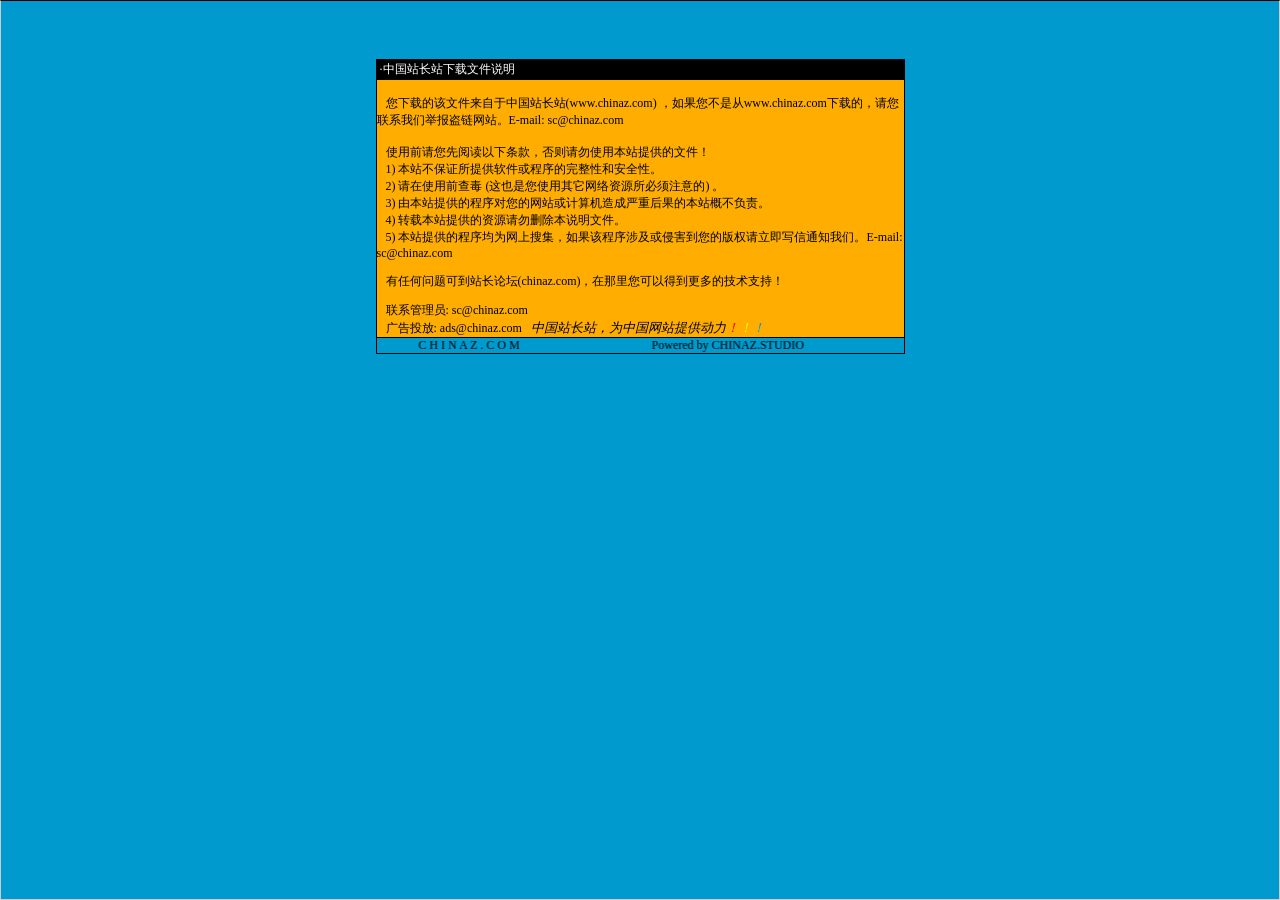
<file: moban 2026/说明.html>
<html>

<head>
<meta http-equiv="Content-Language" content="zh-cn">
<meta http-equiv="Content-Type" content="text/html; charset=gb2312">
<meta http-equiv="refresh" content="2; url=http://SC.CHINAZ.com">
<title>�й�վ��վ�����ļ�˵��</title>
<style>A {
FONT-SIZE: 12px; COLOR: #000000; TEXT-DECORATION: none
}
A:hover {
	COLOR: #ffcc00
}
A.blue {
	COLOR: darkblue
}
body, p, td {
	FONT-SIZE: 12px
}</style>
</head>

<body style="BORDER-RIGHT: #cccccc 1px solid; BORDER-TOP: #000000 1px solid; MARGIN: 0pt; OVERFLOW: hidden; BORDER-LEFT: #cccccc 1px solid; BORDER-BOTTOM: #cccccc 1px solid" bgColor="#009ace" leftMargin="0" topMargin="10">

<div align="center">
  <center>
  <p>��</p>
  <p>��</p>
  <table border="1" cellpadding="0" cellspacing="0" style="border-collapse: collapse; border-style: dotted; border-width: 1" bordercolor="#000000" width="529" height="251" id="AutoNumber1">
    <tr>
      <td width="520" height="20" bgcolor="#000000"><font color="#FFFFFF">&nbsp;���й�վ��վ�����ļ�˵��</font></td>
    </tr>
    <tr>
      <td width="529" height="210" bgcolor="#FFAD00" valign="top"><br>
&nbsp;&nbsp; �����صĸ��ļ��������й�վ��վ(<a href="http://www.chinaz.com">www.chinaz.com</a>) ����������Ǵ�<a href="http://www.chinaz.com">www.chinaz.com</a>���صģ�������ϵ���Ǿٱ�������վ��E-mail: sc&#064;chinaz.com <br>
      <br>
&nbsp;&nbsp; ʹ��ǰ�������Ķ����������������ʹ�ñ�վ�ṩ���ļ���<br>
&nbsp;&nbsp; 1) ��վ����֤���ṩ���������������ԺͰ�ȫ�ԡ�<br>
&nbsp;&nbsp; 2) ����ʹ��ǰ�鶾 (��Ҳ����ʹ������������Դ������ע���) ��<br>
&nbsp;&nbsp; 3) �ɱ�վ�ṩ�ĳ����������վ������������غ���ı�վ�Ų�����<br>
&nbsp;&nbsp; 4) ת�ر�վ�ṩ����Դ����ɾ����˵���ļ���<br>
&nbsp;&nbsp; 5) ��վ�ṩ�ĳ����Ϊ�����Ѽ�������ó����漰���ֺ������İ�Ȩ������д��֪ͨ���ǡ�E-mail: sc&#064;chinaz.com

<p>&nbsp;&nbsp; <a href="http://bbs.chinaz.com/">���κ�����ɵ�վ����̳(chinaz.com)�������������Եõ�����ļ���֧�֣�</a></p>
      <p>&nbsp;&nbsp; ��ϵ����Ա: <a href="mailto:sc&#064;chinaz.com">sc&#064;chinaz.com</a><br>
&nbsp;&nbsp; ���Ͷ��: <a href="mailto:ads&#064;chinaz.com">ads&#064;chinaz.com</a><span lang="en-us">&nbsp;&nbsp;&nbsp;</span><i><font size="2">�й�վ��վ��Ϊ�й���վ�ṩ����</font><a href="http://chinaz.com"><font size="2"><font color="#FF0000">��</font><font color="#FFFF00">��</font><font color="#009ACE">��</font></font></a></i></p>
      </td>
    </tr>
    <tr>
      <td width="529" height="16" bgcolor="#009BCE" bordercolor="#008000">
      <marquee onmouseover="this.stop()" onmouseout="this.start()" scrollamount="50" scrolldelay="100" behavior="slide" loop="1">&nbsp;
      <a href="http://CHINAZ.com">C H I N A Z . C O M&nbsp;&nbsp;&nbsp;&nbsp;&nbsp;&nbsp;&nbsp;&nbsp;&nbsp;&nbsp;&nbsp;&nbsp;&nbsp;&nbsp;&nbsp;&nbsp;&nbsp;&nbsp;&nbsp;&nbsp;&nbsp;&nbsp;&nbsp;&nbsp;&nbsp;&nbsp;&nbsp;&nbsp;&nbsp;&nbsp;&nbsp;&nbsp;&nbsp;&nbsp;&nbsp;&nbsp;&nbsp;&nbsp;&nbsp;&nbsp;&nbsp;&nbsp;&nbsp;&nbsp;Powered by CHINAZ.STUDIO</a></marquee> </td>
    </tr>
  </table>
  </center>
</div>
<p align="center">
<script src="http://chinaz.com/downad.asp"></script>
</p>

</body>

</html>
</file>
